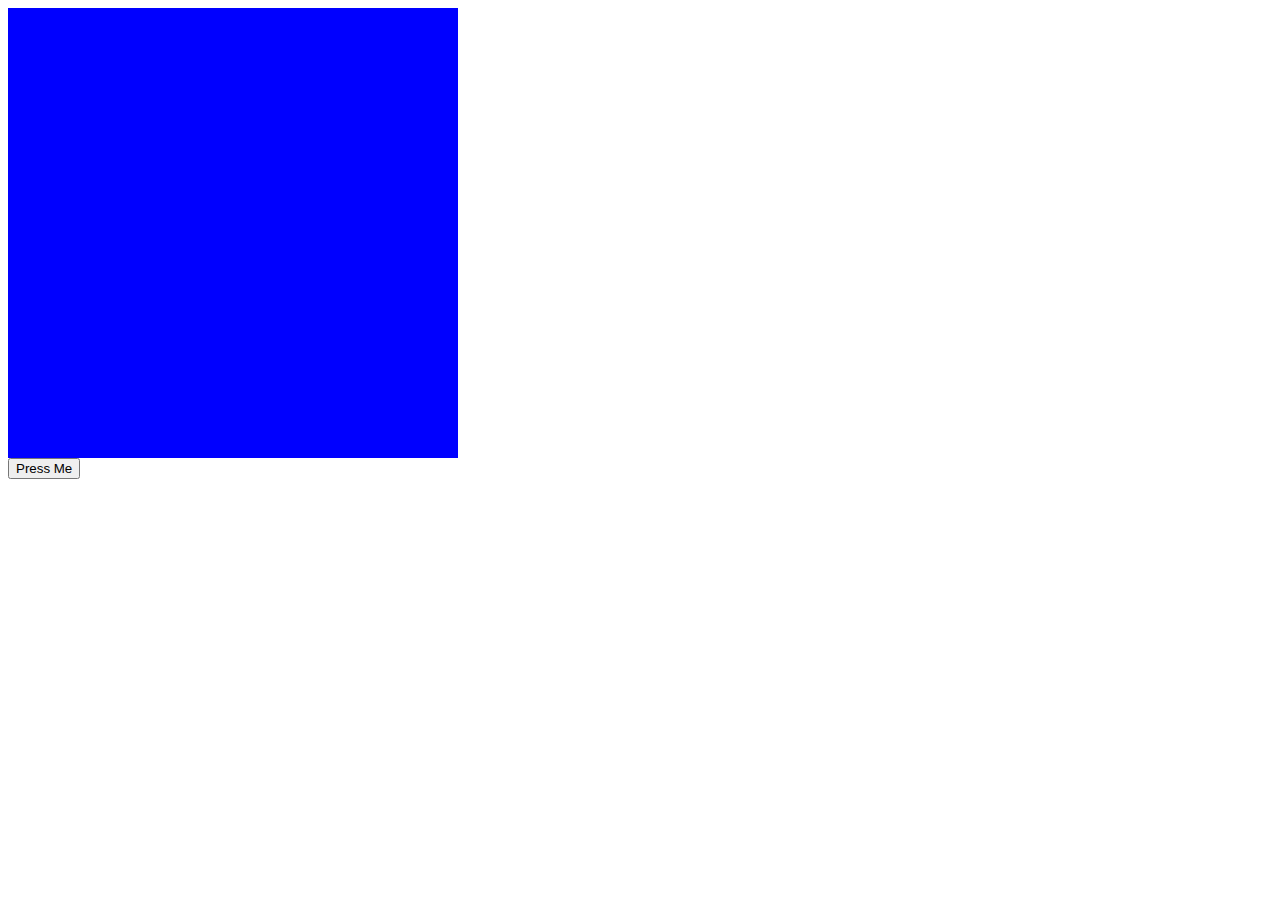
<file: Samples/jquery-css.html>
<!DOCTYPE html>
<html lang="en">
<head>
  <meta charset="UTF-8">
  <meta name="viewport" content="width=device-width, initial-scale=1.0">
  <meta http-equiv="X-UA-Compatible" content="ie=edge">
  <title>Document</title>
  <script src="https://code.jquery.com/jquery-3.4.1.min.js"></script>
  <style>
    #a {
      height: 450px;
      width: 450px;
      background-color: blue;
    }
  </style>
  <script>
    $(document).ready(function() {
      $('#b').click(function() {
        $('#a').css('background-color', 'red');
      });
    });
  </script>
</head>
<body>
  <div id="a"></div>
  <button id="b">Press Me</button>
</body>
</html>
</file>
